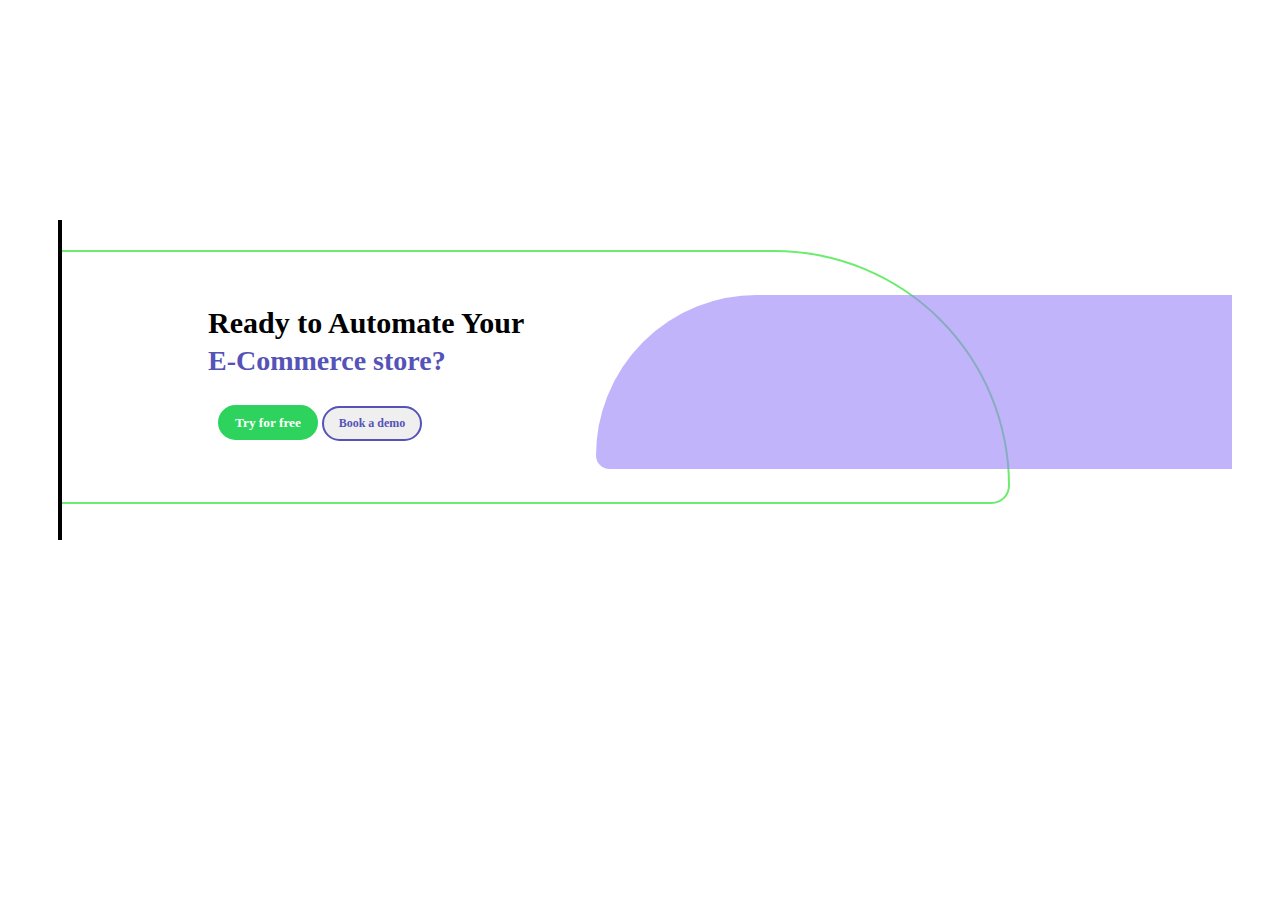
<file: index.html>
<!DOCTYPE html>
<html lang="en">
<head>
    <meta charset="UTF-8">
    <title>Kommunicate.io</title>
    <link rel="stylesheet" href="style.css">
</head>
<body>
    <div class="cover">
        <p class="rec">
    </p>
        <p class="leftline"></p>
        <p class="thngs">
            <p class="txt1"><b>Ready to Automate Your</b></p>
            <p class="txt2"><b>E-Commerce store?</b></p>
            <button class="bt1"><b>Try for free</b></button>
            <button class="bt2"><b>Book a demo</b></button>
            <div class="rightrec"></div>
        </p>
    </div>    
</body>
</html>
</file>
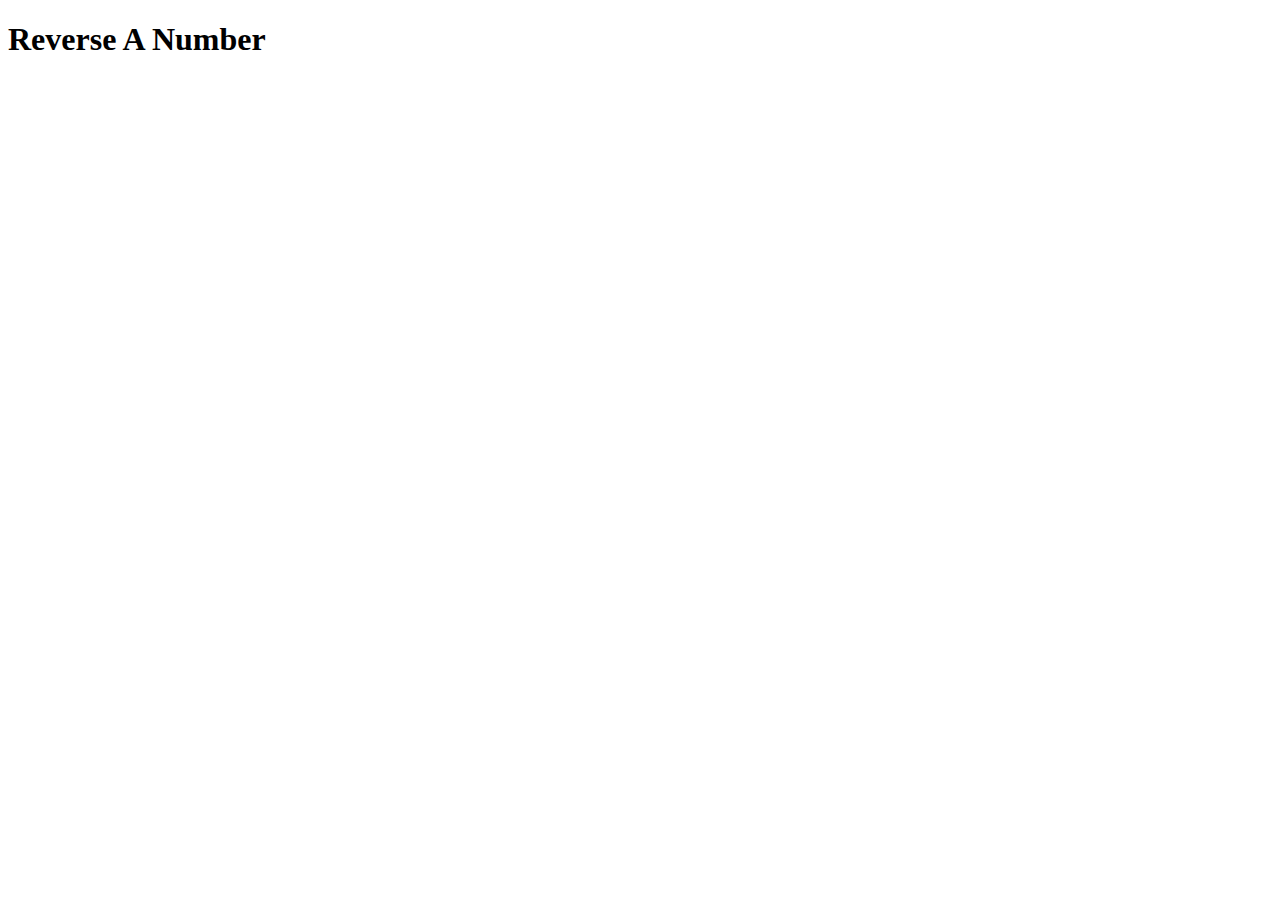
<file: reverseAnum.html>
<!DOCTYPE html>
<html lang="en">
<head>
    <meta charset="UTF-8">
    <style>
    </style>
    <title>Reverse</title>
</head>
<body>
    <h1>Reverse A Number</h1>
</body>
<script>
    var num = prompt("Enter a number")
var rev = 0;

while(num)
{
    var d = num % 10;
    rev = rev * 10 + d;
    num=num/10|0;
}
console.log(rev);

</script>
</html>
</file>
<file: style.css>
.rec{
    border: 2px solid rgb(108, 236, 108);
    height: 250px;
    width: 75%;
    border-left: 2px solid black;
    border-top-right-radius: 320px;
    border-bottom-right-radius: 25px;
    margin-top: 250px;
    margin-left: 50px;

}
.leftline{
    border-left: 4px solid black;
    height: 320px;
    margin-top: -300px;
    margin-left: 50px;
}
.rightrec{
    border: 2px solid rgb(154, 131, 248);
    height: 170px;
    width: 50%;
    float: right;
    margin-top: -110px;
    margin-right: 40px;
    border-top-left-radius: 300px;
    border-bottom-left-radius: 25px;
    background-color: rgb(154, 131, 248);
    opacity: 0.6;
}
.txt1{
    font-size: 30px;
    font-style: normal;
    margin-left: 200px;
    margin-top: -250px;
    font-family:Cambria, Cochin, Georgia, Times, 'Times New Roman', serif;
}
.txt2
{
    margin-left: 200px;
    margin-top: -25px;
    font-size: 28px;
    font-family:Cambria, Cochin, Georgia, Times, 'Times New Roman', serif;
    color: #5553B7;
}
.bt1{
    border-radius: 35px 35px 35px 35px;
    height: 35px;
    width: 100px;
    background-color: #2DD35C;
    color: white;
    margin-left: 210px;
    border: 2px solid #2DD35C;
    cursor: pointer;
    font-family:Cambria, Cochin, Georgia, Times, 'Times New Roman', serif;
}
.bt2{
    border-radius: 35px 35px 35px 35px;
    height: 35px;
    font-size: 12px;
    width: 100px;
    color: #5553B7;
    border:2px solid #5553B7;
    cursor: pointer;
    font-family:Cambria, Cochin, Georgia, Times, 'Times New Roman', serif;
}
</file>
